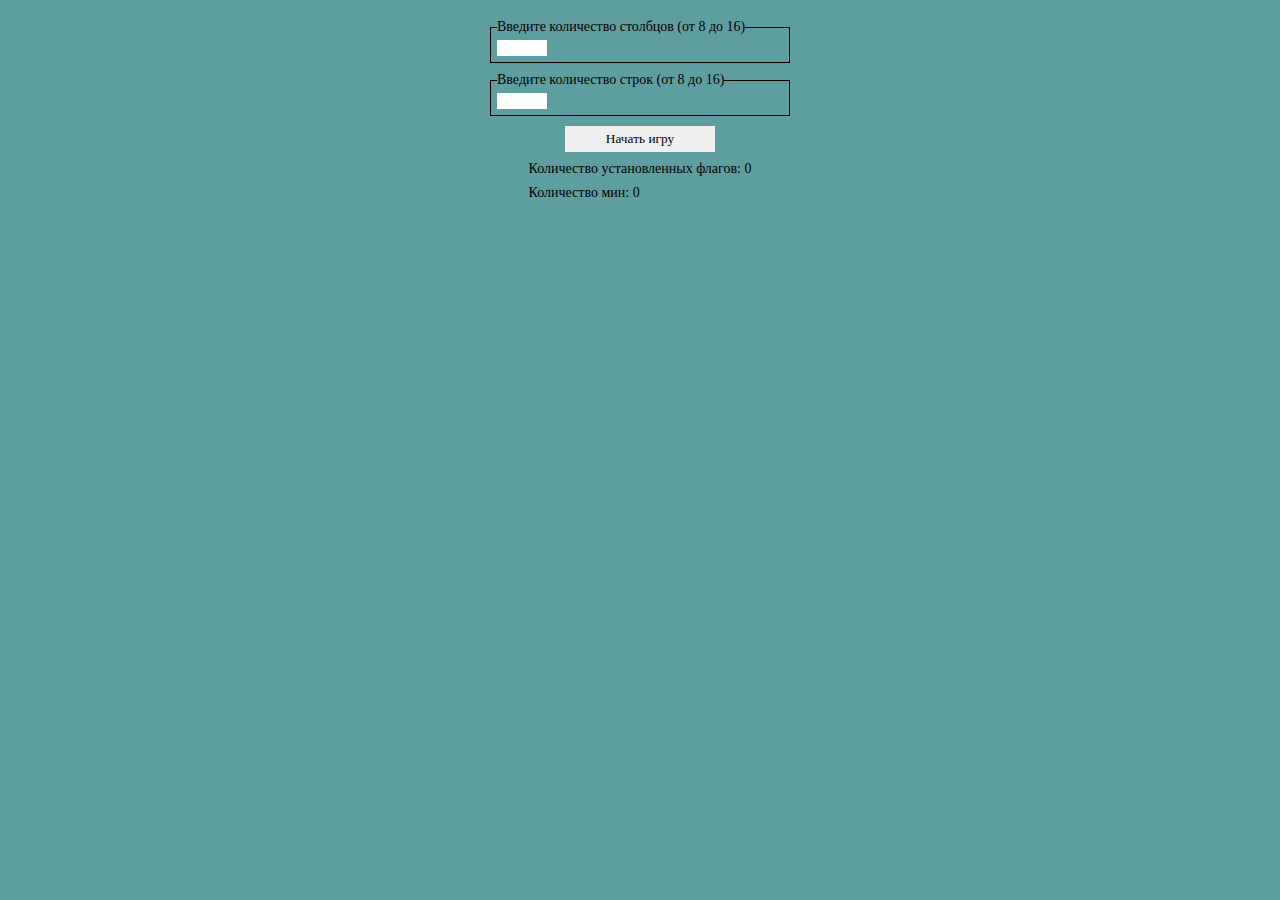
<file: docs/index.html>
<!DOCTYPE html>
<html lang="en">
  <head>
  <meta charset="UTF-8" />
  <meta name="viewport" content="width=device-width, initial-scale=1.0" />
  <link rel="stylesheet" href="css/style.min.css?_v=20250426002829" />
  <title>Sapper</title>
</head>

  <body>
    <div id="app">
      <form>
        <fieldset>
          <legend>
            <label for="columns">Введите количество столбцов (от 8 до 16)</label>
          </legend>
          <input type="number" class="columns" id="columns" />
        </fieldset>
        <fieldset>
          <legend>
            <label for="rows">Введите количество строк (от 8 до 16)</label>
          </legend>
          <input type="number" class="rows" id="rows" />
        </fieldset>
        <button class="start">Начать игру</button>
        <button class="reset">Сбросить игру</button>
      </form>
      <div class="information">
        <p class="flags">Количество установленных флагов: 0</p>
        <p class="mines">Количество мин: 0</p>
      </div>
    </div>
    <script src="js/app.min.js?_v=20250426002829"></script>
  </body>
</html>
</file>
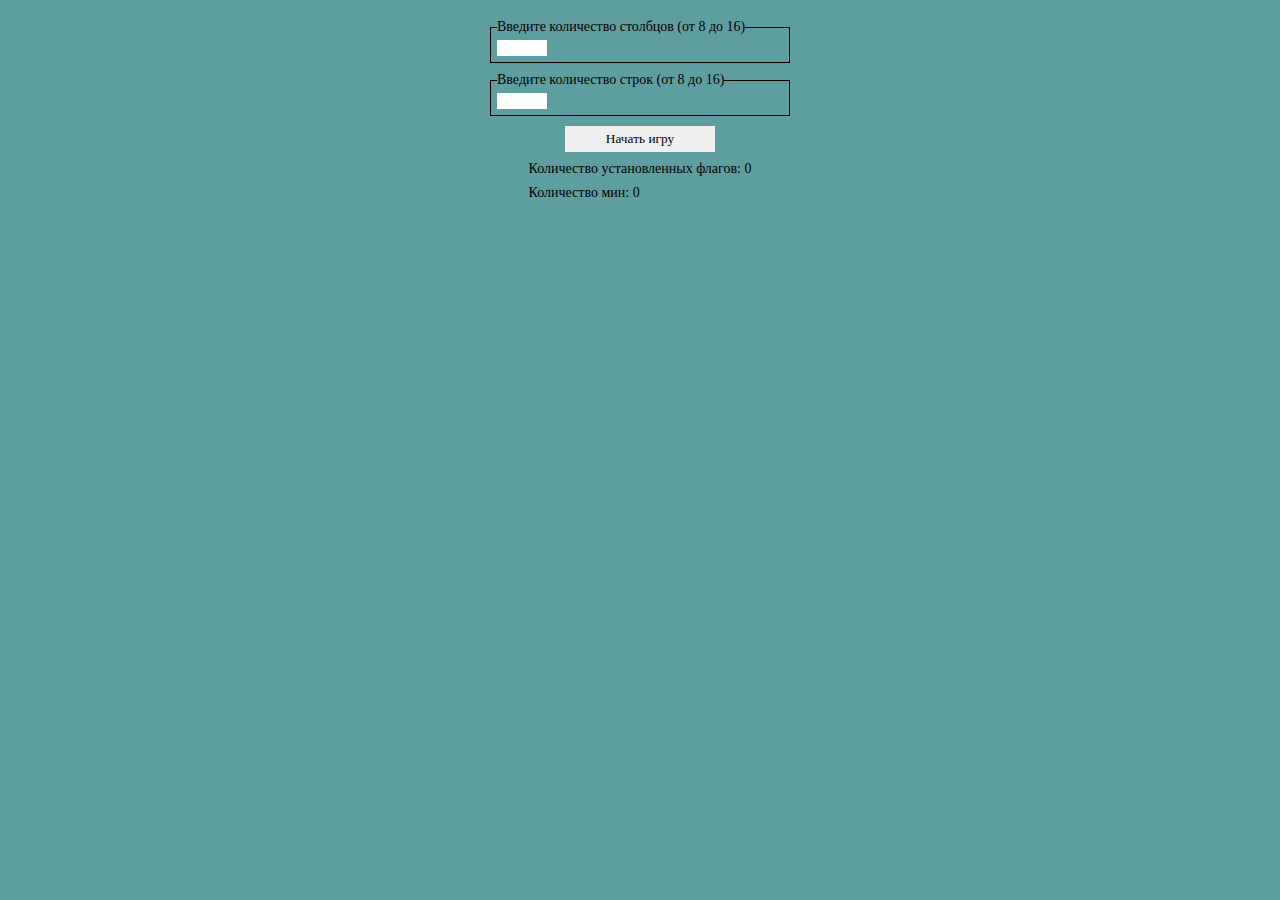
<file: public/index.html>
<!DOCTYPE html>
<html lang="en">
  <head>
  <meta charset="UTF-8" />
  <meta name="viewport" content="width=device-width, initial-scale=1.0" />
  <link rel="stylesheet" href="css/style.min.css?_v=20230206205459" />
  <title>Sapper</title>
</head>

  <body>
    <div id="app">
      <form>
        <fieldset>
          <legend>
            <label for="columns">Введите количество столбцов (от 8 до 16)</label>
          </legend>
          <input type="number" class="columns" id="columns" />
        </fieldset>
        <fieldset>
          <legend>
            <label for="rows">Введите количество строк (от 8 до 16)</label>
          </legend>
          <input type="number" class="rows" id="rows" />
        </fieldset>
        <button class="start">Начать игру</button>
        <button class="reset">Сбросить игру</button>
      </form>
      <div class="information">
        <p class="flags">Количество установленных флагов: 0</p>
        <p class="mines">Количество мин: 0</p>
      </div>
    </div>
    <script src="js/app.min.js?_v=20230206205459"></script>
  </body>
</html>
</file>
<file: docs/css/style.min.css>
*{padding:0;margin:0;border:0}*,:after,:before{box-sizing:border-box}:active,:focus{outline:0}a:active,a:focus{outline:0}aside,footer,header,nav{display:block}body,html{height:100%;width:100%;font-size:100%;line-height:1;font-size:14px;-ms-text-size-adjust:100%;-moz-text-size-adjust:100%;-webkit-text-size-adjust:100%}button,input,textarea{font-family:inherit}input::-ms-clear{display:none}button{cursor:pointer}button::-moz-focus-inner{padding:0;border:0}a,a:visited{text-decoration:none;color:inherit}a:hover{text-decoration:none}ul li{list-style:none}h1,h2,h3,h4,h5,h6{font-size:inherit;font-weight:400}@font-face{font-family:DMSans;font-display:swap;src:url(../fonts/DMSans-Bold.woff2) format("woff2"),url(../fonts/DMSans-Bold.woff) format("woff");font-weight:700;font-style:normal}@font-face{font-family:DMSans;font-display:swap;src:url(../fonts/DMSans-BoldItalic.woff2) format("woff2"),url(../fonts/DMSans-BoldItalic.woff) format("woff");font-weight:400;font-style:normal}@font-face{font-family:DMSans;font-display:swap;src:url(../fonts/DMSans-Medium.woff2) format("woff2"),url(../fonts/DMSans-Medium.woff) format("woff");font-weight:500;font-style:normal}@font-face{font-family:DMSans;font-display:swap;src:url(../fonts/DMSans-MediumItalic.woff2) format("woff2"),url(../fonts/DMSans-MediumItalic.woff) format("woff");font-weight:400;font-style:normal}@font-face{font-family:DMSans;font-display:swap;src:url(../fonts/DMSans-Regular.woff2) format("woff2"),url(../fonts/DMSans-Regular.woff) format("woff");font-weight:400;font-style:normal}@font-face{font-family:DMSans;font-display:swap;src:url(../fonts/DMSans-Italic.woff2) format("woff2"),url(../fonts/DMSans-Italic.woff) format("woff");font-weight:400;font-style:normal}#app{position:relative;background-color:#5f9ea0;display:flex;flex-direction:column;justify-content:flex-start;align-items:center;height:100%;padding:10px}#app .win{position:absolute;padding:0 10px;width:100%;height:100vh;display:flex;flex-direction:column;justify-content:center;align-items:center;background-color:rgba(0,0,0,.5);-webkit-backdrop-filter:blur(5px);backdrop-filter:blur(5px)}#app .win-video{width:100%;max-width:300px;animation:1s linear rotate infinite}@keyframes rotate{0%{rotate:0deg;scale:1}50%{rotate:180deg;scale:1.5}100%{rotate:360deg;scale:1}}#app .win .again-button{margin-top:100px;width:150px;padding:5px}#app form{display:flex;flex-direction:column;align-items:center}#app form fieldset{border:1px solid #000;padding:6px;width:300px;margin-top:10px}#app form fieldset input{width:50px}#app form button,#app form label{margin-top:10px}#app form button{width:150px;padding:5px}#app form button.reset{display:none}#app .information{margin-top:10px;display:flex;flex-direction:column}#app .information .mines{margin-top:10px}#app .mine-field{margin-top:10px;display:grid;gap:5px}#app .mine-field .cell{cursor:pointer;width:35px;height:35px;background-color:#0ff;display:flex;justify-content:center;align-items:center;border-radius:5px}#app .mine-field .cell:hover{border:2px solid #000}
</file>
<file: public/css/style.min.css>
*{padding:0;margin:0;border:0}*,:after,:before{box-sizing:border-box}:active,:focus{outline:0}a:active,a:focus{outline:0}aside,footer,header,nav{display:block}body,html{height:100%;width:100%;font-size:100%;line-height:1;font-size:14px;-ms-text-size-adjust:100%;-moz-text-size-adjust:100%;-webkit-text-size-adjust:100%}button,input,textarea{font-family:inherit}input::-ms-clear{display:none}button{cursor:pointer}button::-moz-focus-inner{padding:0;border:0}a,a:visited{text-decoration:none;color:inherit}a:hover{text-decoration:none}ul li{list-style:none}h1,h2,h3,h4,h5,h6{font-size:inherit;font-weight:400}@font-face{font-family:DMSans;font-display:swap;src:url(../fonts/DMSans-Bold.woff2) format("woff2"),url(../fonts/DMSans-Bold.woff) format("woff");font-weight:700;font-style:normal}@font-face{font-family:DMSans;font-display:swap;src:url(../fonts/DMSans-BoldItalic.woff2) format("woff2"),url(../fonts/DMSans-BoldItalic.woff) format("woff");font-weight:400;font-style:normal}@font-face{font-family:DMSans;font-display:swap;src:url(../fonts/DMSans-Medium.woff2) format("woff2"),url(../fonts/DMSans-Medium.woff) format("woff");font-weight:500;font-style:normal}@font-face{font-family:DMSans;font-display:swap;src:url(../fonts/DMSans-MediumItalic.woff2) format("woff2"),url(../fonts/DMSans-MediumItalic.woff) format("woff");font-weight:400;font-style:normal}@font-face{font-family:DMSans;font-display:swap;src:url(../fonts/DMSans-Regular.woff2) format("woff2"),url(../fonts/DMSans-Regular.woff) format("woff");font-weight:400;font-style:normal}@font-face{font-family:DMSans;font-display:swap;src:url(../fonts/DMSans-Italic.woff2) format("woff2"),url(../fonts/DMSans-Italic.woff) format("woff");font-weight:400;font-style:normal}#app{position:relative;background-color:#5f9ea0;display:flex;flex-direction:column;justify-content:flex-start;align-items:center;height:100%;padding:10px}#app .win{position:absolute;padding:0 10px;width:100%;height:100vh;display:flex;flex-direction:column;justify-content:center;align-items:center;background-color:rgba(0,0,0,.5);-webkit-backdrop-filter:blur(5px);backdrop-filter:blur(5px)}#app .win-video{width:100%;max-width:300px;animation:1s linear rotate infinite}@keyframes rotate{0%{rotate:0deg;scale:1}50%{rotate:180deg;scale:1.5}100%{rotate:360deg;scale:1}}#app .win .again-button{margin-top:100px;width:150px;padding:5px}#app form{display:flex;flex-direction:column;align-items:center}#app form fieldset{border:1px solid #000;padding:6px;width:300px;margin-top:10px}#app form fieldset input{width:50px}#app form button,#app form label{margin-top:10px}#app form button{width:150px;padding:5px}#app form button.reset{display:none}#app .information{margin-top:10px;display:flex;flex-direction:column}#app .information .mines{margin-top:10px}#app .mine-field{margin-top:10px;display:grid;gap:5px}#app .mine-field .cell{cursor:pointer;width:35px;height:35px;background-color:#0ff;display:flex;justify-content:center;align-items:center;border-radius:5px}#app .mine-field .cell:hover{border:2px solid #000}
</file>
